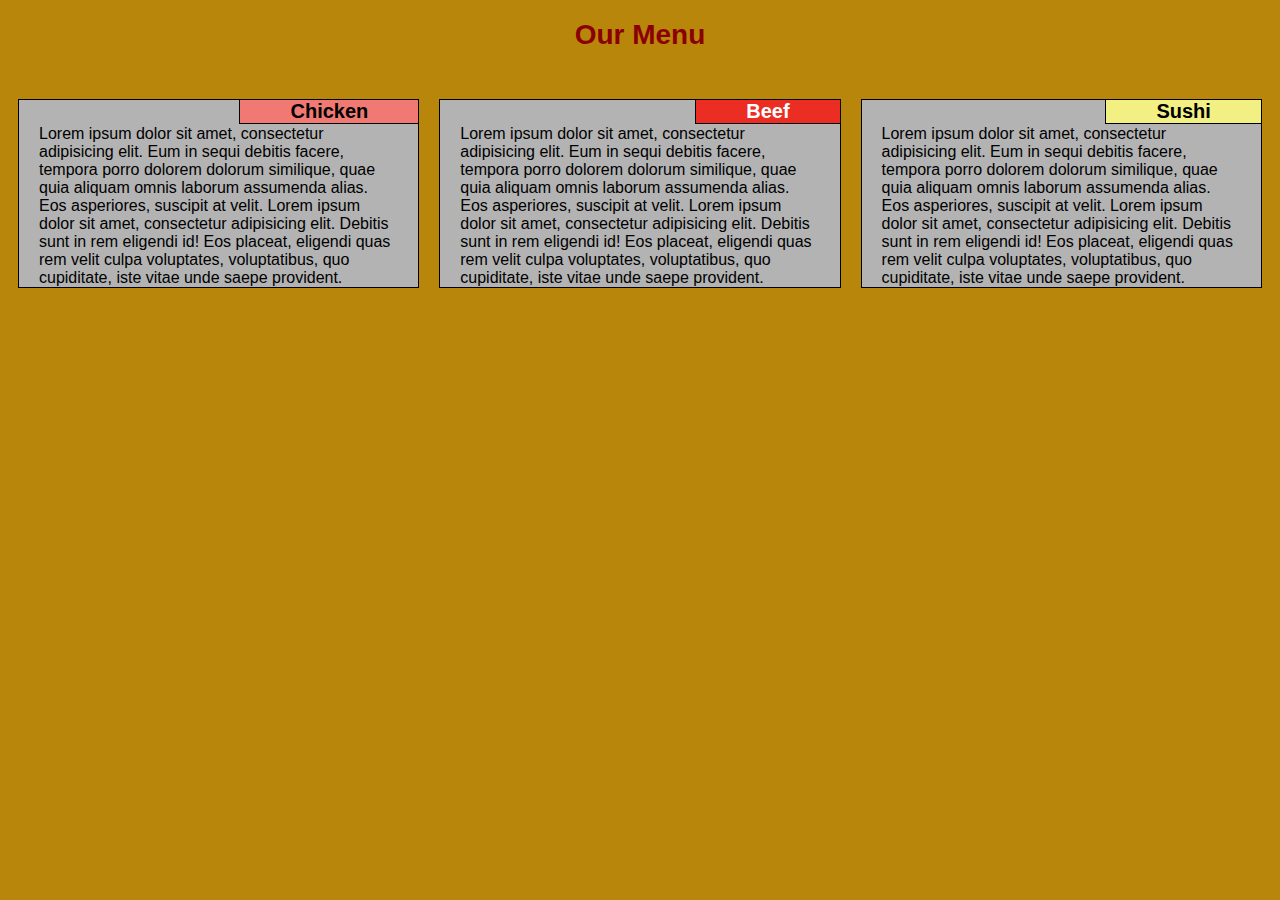
<file: module2-assignment/index.html>
<!DOCTYPE html>
<html lang="en">
<head>
	<meta charset="utf-8">
	<meta name="viewport" content="width=device-width, initial-scale=1">
	<link rel="stylesheet" href="css/styles.css">
	<title>Module 2</title>
</head>
<body>
        <h1 style="text-align:center;">Our Menu</h1>
        <br>
	<div class="row">
		<div class="col-lg-4 col-md-6 col-sm-12">
		<div class="container">
		<h2 id="chicken" class="sec-title">Chicken</h2>
		<p>Lorem ipsum dolor sit amet, consectetur adipisicing elit. Eum in sequi debitis facere, tempora porro dolorem dolorum similique, quae quia aliquam omnis laborum assumenda alias. Eos asperiores, suscipit at velit. Lorem ipsum dolor sit amet, consectetur adipisicing elit. Debitis sunt in rem eligendi id! Eos placeat, eligendi quas rem velit culpa voluptates, voluptatibus, quo cupiditate, iste vitae unde saepe provident.</p>
		</div>
		</div>

		<div class="col-lg-4 col-md-6 col-sm-12">
		<div class="container">
		<h2 id="beef" class="sec-title">Beef</h2>
		<p>Lorem ipsum dolor sit amet, consectetur adipisicing elit. Eum in sequi debitis facere, tempora porro dolorem dolorum similique, quae quia aliquam omnis laborum assumenda alias. Eos asperiores, suscipit at velit. Lorem ipsum dolor sit amet, consectetur adipisicing elit. Debitis sunt in rem eligendi id! Eos placeat, eligendi quas rem velit culpa voluptates, voluptatibus, quo cupiditate, iste vitae unde saepe provident.</p>
		</div>
		</div>


		<div class="col-lg-4 col-md-12 col-sm-12">
		<div class="container">
		<h2 id="sushi" class="sec-title">Sushi</h2>
		<p>Lorem ipsum dolor sit amet, consectetur adipisicing elit. Eum in sequi debitis facere, tempora porro dolorem dolorum similique, quae quia aliquam omnis laborum assumenda alias. Eos asperiores, suscipit at velit. Lorem ipsum dolor sit amet, consectetur adipisicing elit. Debitis sunt in rem eligendi id! Eos placeat, eligendi quas rem velit culpa voluptates, voluptatibus, quo cupiditate, iste vitae unde saepe provident.</p>
		</div>
		</div>
	</div>	
</body>
</html>
</file>
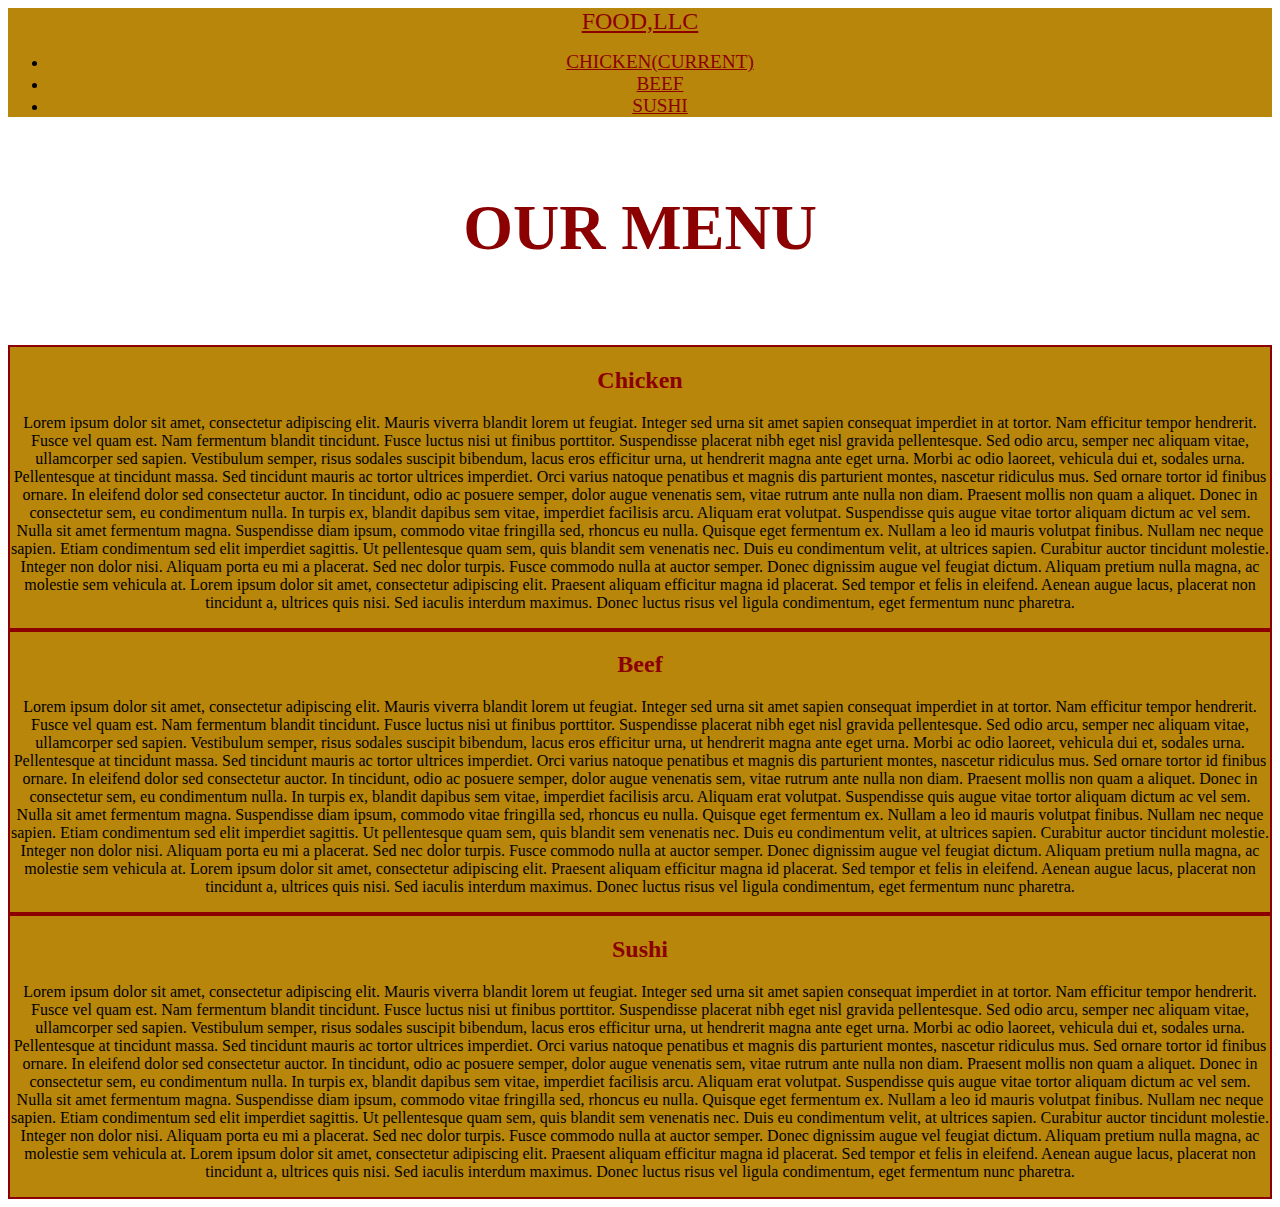
<file: module3-assignment/index.html>
<!doctype html>
<html lang="en">
<head>
    <!-- Required meta tags -->
    <meta charset="utf-8">
    <meta name="viewport" content="width=device-width, initial-scale=1, shrink-to-fit=no">

    <!-- Bootstrap CSS -->
    <link rel="stylesheet" href="https://stackpath.bootstrapcdn.com/bootstrap/4.5.0/css/bootstrap.min.css" integrity="sha384-9aIt2nRpC12Uk9gS9baDl411NQApFmC26EwAOH8WgZl5MYYxFfc+NcPb1dKGj7Sk" crossorigin="anonymous">
    <link rel="stylesheet" href="css/styles.css">
    <title>Module3</title>
</head>
<body>
    <nav class="navbar">
        <a class="navbar-brand" href="index.html">Food,LLC</a>
        <button class="navbar-toggler" type="button" data-toggle="collapse" data-target="#navbarNav" aria-controls="navbarNav" aria-expanded="false" aria-label="Toggle navigation">
            <span class="navbar-toggler-icon"></span>
        </button>
        <div class="collapse navbar-collapse" id="navbarNav">
            <ul class="navbar-nav">
            <li class="nav-item active">
                <a class="nav-link" href="#Chicken">Chicken<span class="sr-only">(current)</span></a>
            </li>
            <li class="nav-item">
                <a class="nav-link" href="#Beef">Beef</a>
            </li>
            <li class="nav-item">
                <a class="nav-link" href="#Sushi">Sushi</a>
            </li>
            </ul>
        </div>
    </nav>
    <div id="menu">
        <h1>Our Menu</h1>
        <br>
    </div>
    <div class="container-fluid">
        <div class="row">
            <div id="Chicken" class="col-md-4 col-sm-6 col-xs-12">
                <h2>Chicken</h2>
                <p>Lorem ipsum dolor sit amet, consectetur adipiscing elit. Mauris viverra blandit lorem ut feugiat. Integer sed urna sit amet sapien consequat imperdiet in at tortor. Nam efficitur tempor hendrerit. Fusce vel quam est. Nam fermentum blandit tincidunt. Fusce luctus nisi ut finibus porttitor. Suspendisse placerat nibh eget nisl gravida pellentesque. Sed odio arcu, semper nec aliquam vitae, ullamcorper sed sapien. Vestibulum semper, risus sodales suscipit bibendum, lacus eros efficitur urna, ut hendrerit magna ante eget urna. Morbi ac odio laoreet, vehicula dui et, sodales urna. Pellentesque at tincidunt massa. Sed tincidunt mauris ac tortor ultrices imperdiet. Orci varius natoque penatibus et magnis dis parturient montes, nascetur ridiculus mus. Sed ornare tortor id finibus ornare. In eleifend dolor sed consectetur auctor. In tincidunt, odio ac posuere semper, dolor augue venenatis sem, vitae rutrum ante nulla non diam.

                    Praesent mollis non quam a aliquet. Donec in consectetur sem, eu condimentum nulla. In turpis ex, blandit dapibus sem vitae, imperdiet facilisis arcu. Aliquam erat volutpat. Suspendisse quis augue vitae tortor aliquam dictum ac vel sem. Nulla sit amet fermentum magna. Suspendisse diam ipsum, commodo vitae fringilla sed, rhoncus eu nulla. Quisque eget fermentum ex. Nullam a leo id mauris volutpat finibus. Nullam nec neque sapien. Etiam condimentum sed elit imperdiet sagittis. Ut pellentesque quam sem, quis blandit sem venenatis nec. Duis eu condimentum velit, at ultrices sapien. Curabitur auctor tincidunt molestie. Integer non dolor nisi. Aliquam porta eu mi a placerat. Sed nec dolor turpis. Fusce commodo nulla at auctor semper. Donec dignissim augue vel feugiat dictum. Aliquam pretium nulla magna, ac molestie sem vehicula at. Lorem ipsum dolor sit amet, consectetur adipiscing elit. Praesent aliquam efficitur magna id placerat. Sed tempor et felis in eleifend. Aenean augue lacus, placerat non tincidunt a, ultrices quis nisi. Sed iaculis interdum maximus. Donec luctus risus vel ligula condimentum, eget fermentum nunc pharetra.</p>
            </div>
            <div id="Beef" class="col-md-4 col-sm-6 col-xs-12">
                <h2>Beef</h2>
                <p>Lorem ipsum dolor sit amet, consectetur adipiscing elit. Mauris viverra blandit lorem ut feugiat. Integer sed urna sit amet sapien consequat imperdiet in at tortor. Nam efficitur tempor hendrerit. Fusce vel quam est. Nam fermentum blandit tincidunt. Fusce luctus nisi ut finibus porttitor. Suspendisse placerat nibh eget nisl gravida pellentesque. Sed odio arcu, semper nec aliquam vitae, ullamcorper sed sapien. Vestibulum semper, risus sodales suscipit bibendum, lacus eros efficitur urna, ut hendrerit magna ante eget urna. Morbi ac odio laoreet, vehicula dui et, sodales urna. Pellentesque at tincidunt massa. Sed tincidunt mauris ac tortor ultrices imperdiet. Orci varius natoque penatibus et magnis dis parturient montes, nascetur ridiculus mus. Sed ornare tortor id finibus ornare. In eleifend dolor sed consectetur auctor. In tincidunt, odio ac posuere semper, dolor augue venenatis sem, vitae rutrum ante nulla non diam.

                    Praesent mollis non quam a aliquet. Donec in consectetur sem, eu condimentum nulla. In turpis ex, blandit dapibus sem vitae, imperdiet facilisis arcu. Aliquam erat volutpat. Suspendisse quis augue vitae tortor aliquam dictum ac vel sem. Nulla sit amet fermentum magna. Suspendisse diam ipsum, commodo vitae fringilla sed, rhoncus eu nulla. Quisque eget fermentum ex. Nullam a leo id mauris volutpat finibus. Nullam nec neque sapien. Etiam condimentum sed elit imperdiet sagittis. Ut pellentesque quam sem, quis blandit sem venenatis nec. Duis eu condimentum velit, at ultrices sapien. Curabitur auctor tincidunt molestie. Integer non dolor nisi. Aliquam porta eu mi a placerat. Sed nec dolor turpis. Fusce commodo nulla at auctor semper. Donec dignissim augue vel feugiat dictum. Aliquam pretium nulla magna, ac molestie sem vehicula at. Lorem ipsum dolor sit amet, consectetur adipiscing elit. Praesent aliquam efficitur magna id placerat. Sed tempor et felis in eleifend. Aenean augue lacus, placerat non tincidunt a, ultrices quis nisi. Sed iaculis interdum maximus. Donec luctus risus vel ligula condimentum, eget fermentum nunc pharetra.</p>
            </div>
            <div id="Sushi"class="col-md-4 col-sm-12 col-xs-12">
                <h2>Sushi</h2>
                <p>Lorem ipsum dolor sit amet, consectetur adipiscing elit. Mauris viverra blandit lorem ut feugiat. Integer sed urna sit amet sapien consequat imperdiet in at tortor. Nam efficitur tempor hendrerit. Fusce vel quam est. Nam fermentum blandit tincidunt. Fusce luctus nisi ut finibus porttitor. Suspendisse placerat nibh eget nisl gravida pellentesque. Sed odio arcu, semper nec aliquam vitae, ullamcorper sed sapien. Vestibulum semper, risus sodales suscipit bibendum, lacus eros efficitur urna, ut hendrerit magna ante eget urna. Morbi ac odio laoreet, vehicula dui et, sodales urna. Pellentesque at tincidunt massa. Sed tincidunt mauris ac tortor ultrices imperdiet. Orci varius natoque penatibus et magnis dis parturient montes, nascetur ridiculus mus. Sed ornare tortor id finibus ornare. In eleifend dolor sed consectetur auctor. In tincidunt, odio ac posuere semper, dolor augue venenatis sem, vitae rutrum ante nulla non diam.

                    Praesent mollis non quam a aliquet. Donec in consectetur sem, eu condimentum nulla. In turpis ex, blandit dapibus sem vitae, imperdiet facilisis arcu. Aliquam erat volutpat. Suspendisse quis augue vitae tortor aliquam dictum ac vel sem. Nulla sit amet fermentum magna. Suspendisse diam ipsum, commodo vitae fringilla sed, rhoncus eu nulla. Quisque eget fermentum ex. Nullam a leo id mauris volutpat finibus. Nullam nec neque sapien. Etiam condimentum sed elit imperdiet sagittis. Ut pellentesque quam sem, quis blandit sem venenatis nec. Duis eu condimentum velit, at ultrices sapien. Curabitur auctor tincidunt molestie. Integer non dolor nisi. Aliquam porta eu mi a placerat. Sed nec dolor turpis. Fusce commodo nulla at auctor semper. Donec dignissim augue vel feugiat dictum. Aliquam pretium nulla magna, ac molestie sem vehicula at. Lorem ipsum dolor sit amet, consectetur adipiscing elit. Praesent aliquam efficitur magna id placerat. Sed tempor et felis in eleifend. Aenean augue lacus, placerat non tincidunt a, ultrices quis nisi. Sed iaculis interdum maximus. Donec luctus risus vel ligula condimentum, eget fermentum nunc pharetra.</p>
            </div>
        </div>
    </div>

    <!-- Optional JavaScript -->
    <!-- jQuery first, then Popper.js, then Bootstrap JS -->
    <script src="https://code.jquery.com/jquery-3.5.1.slim.min.js" integrity="sha384-DfXdz2htPH0lsSSs5nCTpuj/zy4C+OGpamoFVy38MVBnE+IbbVYUew+OrCXaRkfj" crossorigin="anonymous"></script>
    <script src="https://cdn.jsdelivr.net/npm/popper.js@1.16.0/dist/umd/popper.min.js" integrity="sha384-Q6E9RHvbIyZFJoft+2mJbHaEWldlvI9IOYy5n3zV9zzTtmI3UksdQRVvoxMfooAo" crossorigin="anonymous"></script>
    <script src="https://stackpath.bootstrapcdn.com/bootstrap/4.5.0/js/bootstrap.min.js" integrity="sha384-OgVRvuATP1z7JjHLkuOU7Xw704+h835Lr+6QL9UvYjZE3Ipu6Tp75j7Bh/kR0JKI" crossorigin="anonymous"></script>
</body>
</html>
</file>
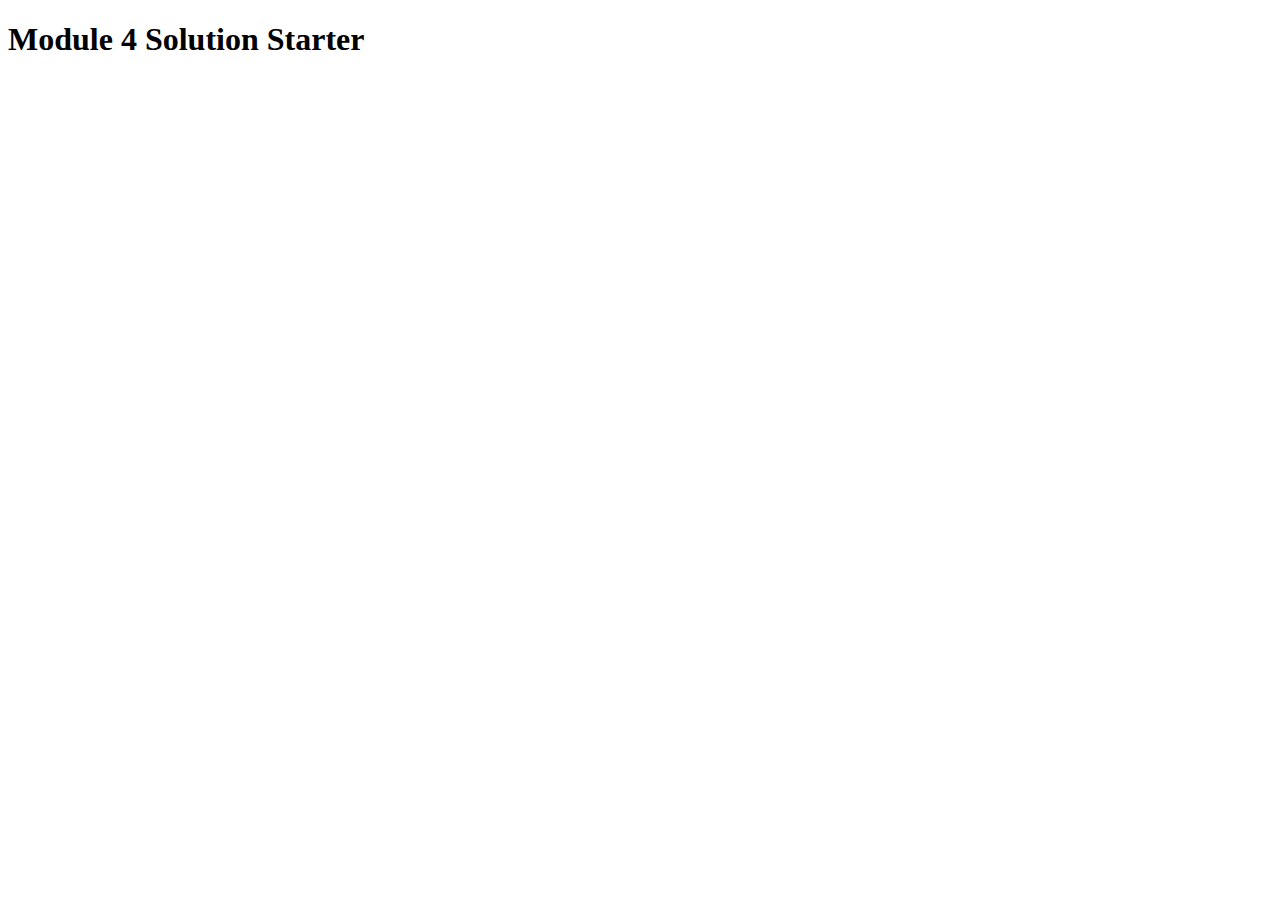
<file: module4-assignment/index.html>
<!DOCTYPE html>
<html>
<head>
  <meta charset="utf-8">
  <title>Module 4 Solution Starter</title>
  <script>
    var names = []; // DO NOT REMOVE
  </script>
  <script src="SpeakHello.js"></script>
  <script src="SpeakGoodBye.js"></script>
  <script src="script.js"></script>
</head>
<body>
  <h1>Module 4 Solution Starter</h1>
</body>
</html>
</file>
<file: module2-assignment/css/styles.css>
*{
	box-sizing: border-box;
}

body{
    font-family: "Comic Sans MS",cursive, sans-serif;
    background-color: darkgoldenrod;
}

h1{
	text-align: center;
	font-size: 1.75em;
    margin-bottom: 20px;
    color: darkred;
}

h2.sec-title{
	font-size: 1.25em;
	font-weight: bold;
	position: relative;
	border: 1px solid black;
	text-align: center;
	top: -1px;
	right: -11px;
	float: right;
	margin: 0px;
	padding: 0px 50px;
}

p{
	padding: 0 10px;
	clear: right;
	margin: 0 auto;
}

.container{
	border: 1px solid black;
	background-color: #b3b3b3;
	padding: 0px 10px;
	margin: 10px;
}


#chicken{
	background-color: #f07973;
}

#beef{
	background-color: #eb2d23;
	color: #ffffff;
}

#sushi{
	background-color: #f2ef83;
}
.row {
  width: 100%;
}

@media (min-width: 992px) {
	.col-lg-1, .col-lg-2, .col-lg-3, .col-lg-4, .col-lg-5, .col-lg-6, .col-lg-7, .col-lg-8, .col-lg-9, .col-lg-10, .col-lg-11, .col-lg-12 {
    float: left;
  }
  .col-lg-1 {
    width: 8.33%;
  }
  .col-lg-2 {
    width: 16.66%;
  }
  .col-lg-3 {
    width: 25%;
  }
  .col-lg-4 {
    width: 33.33%;
  }
  .col-lg-5 {
    width: 41.66%;
  }
  .col-lg-6 {
    width: 50%;
  }
  .col-lg-7 {
    width: 58.33%;
  }
  .col-lg-8 {
    width: 66.66%;
  }
  .col-lg-9 {
    width: 74.99%;
  }
  .col-lg-10 {
    width: 83.33%;
  }
  .col-lg-11 {
    width: 91.66%;
  }
  .col-lg-12 {
    width: 100%;
  }
	
}

@media (min-width: 768px) and (max-width: 991px) {
  .col-md-1, .col-md-2, .col-md-3, .col-md-4, .col-md-5, .col-md-6, .col-md-7, .col-md-8, .col-md-9, .col-md-10, .col-md-11, .col-md-12 {
    float: left;
  }
  .col-md-1 {
    width: 8.33%;
  }
  .col-md-2 {
    width: 16.66%;
  }
  .col-md-3 {
    width: 25%;
  }
  .col-md-4 {
    width: 33.33%;
  }
  .col-md-5 {
    width: 41.66%;
  }
  .col-md-6 {
    width: 50%;
  }
  .col-md-7 {
    width: 58.33%;
  }
  .col-md-8 {
    width: 66.66%;
  }
  .col-md-9 {
    width: 74.99%;
  }
  .col-md-10 {
    width: 83.33%;
  }
  .col-md-11 {
    width: 91.66%;
  }
  .col-md-12 {
    width: 100%;
  }
}

@media (max-width: 767px) {
  .col-sm-1, .col-sm-2, .col-sm-3, .col-sm-4, .col-sm-5, .col-sm-6, .col-sm-7, .col-sm-8, .col-sm-9, .col-sm-10, .col-sm-11, .col-sm-12 {
  float: left;
  }

  .col-sm-1 {
    width: 8.33%;
  }
  .col-sm-2 {
    width: 16.66%;
  }
  .col-sm-3 {
    width: 25%;
  }
  .col-sm-4 {
    width: 33.33%;
  }
  .col-sm-5 {
    width: 41.66%;
  }
  .col-sm-6 {
    width: 50%;
  }
  .col-sm-7 {
    width: 58.33%;
  }
  .col-sm-8 {
    width: 66.66%;
  }
  .col-sm-9 {
    width: 74.99%;
  }
  .col-sm-10 {
    width: 83.33%;
  }
  .col-sm-11 {
    width: 91.66%;
  }
  .col-sm-12 {
    width: 100%;
  }
}
</file>
<file: module3-assignment/css/styles.css>
@media(min-width: 768px) {
    .navbar-toggler {
        display: none;
    }
}
body {
    text-align: center;
}
#menu {
    padding-top: 15px;
    color: darkred;
    text-transform: uppercase;
    font-size: 2em;
}
.navbar-brand {
    color: darkred;
    text-transform: uppercase;
    font-size: 1.5em;
}
.navbar {
    background-color: darkgoldenrod;
}
.navbar-brand a:hover{
    text-decoration: none;
}
h2 {
    color: darkred;
}
#Chicken, #Beef, #Sushi {
    background-color: darkgoldenrod;
    border: 2px solid darkred;
}
.nav-link {
    color: darkred;
    font-size: 1.2em;
    text-transform: uppercase;
}
.navbar-toggler, .navbar-toggler-icon {
    border: 1px solid darkred;
}
.navbar-toggle {
    clear: both;
    margin-top: -30px;
}
</file>
